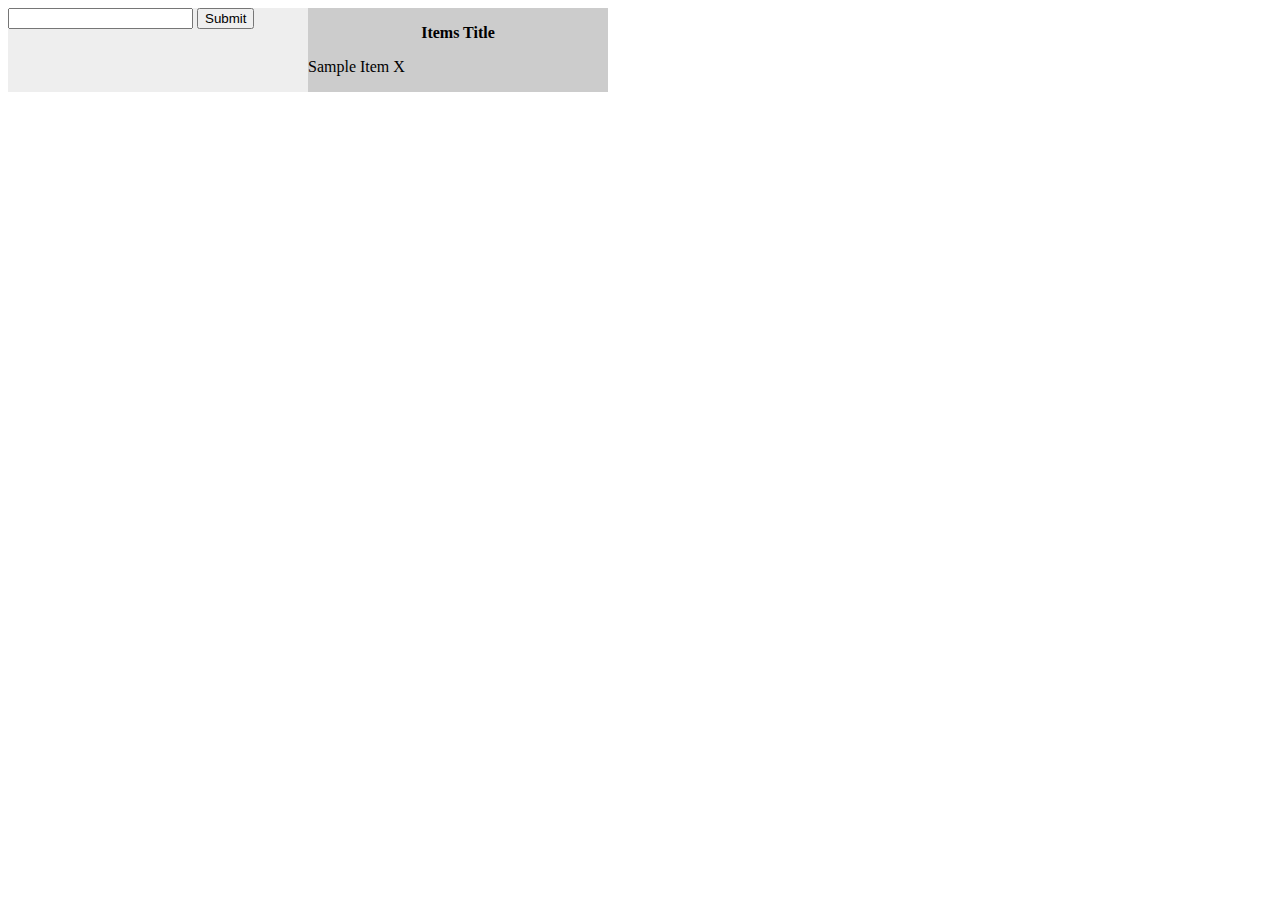
<file: index.html>
<!DOCTYPE html>
<html lang="en">
<head>
    <meta charset="UTF-8">
    <meta name="viewport" content="width=device-width, initial-scale=1.0">
    <title>Document</title>
</head>
<style>
    .container{
        display:flex;
        
    }

.box{width: 300px;

}
.box1{background:#eee;}
.box2{background:#ccc;}
.list-title{
    font-weight: bold;
    text-align:center;
}
</style>
<body>
    
    <div class="container">
        <div class="box box1"> 
            <form action="#">
                <input type="text" name="" id="input">
                <input type="submit" name="" id="btn">
            </form>
        </div>
        <div class="box box2 list">
            <p class="list-title">Items Title</p>
            <p>Sample Item <span>X</span></p>
        </div>
    </div>




    <script>

        variable

    </script>
</body>
</html>
</file>
